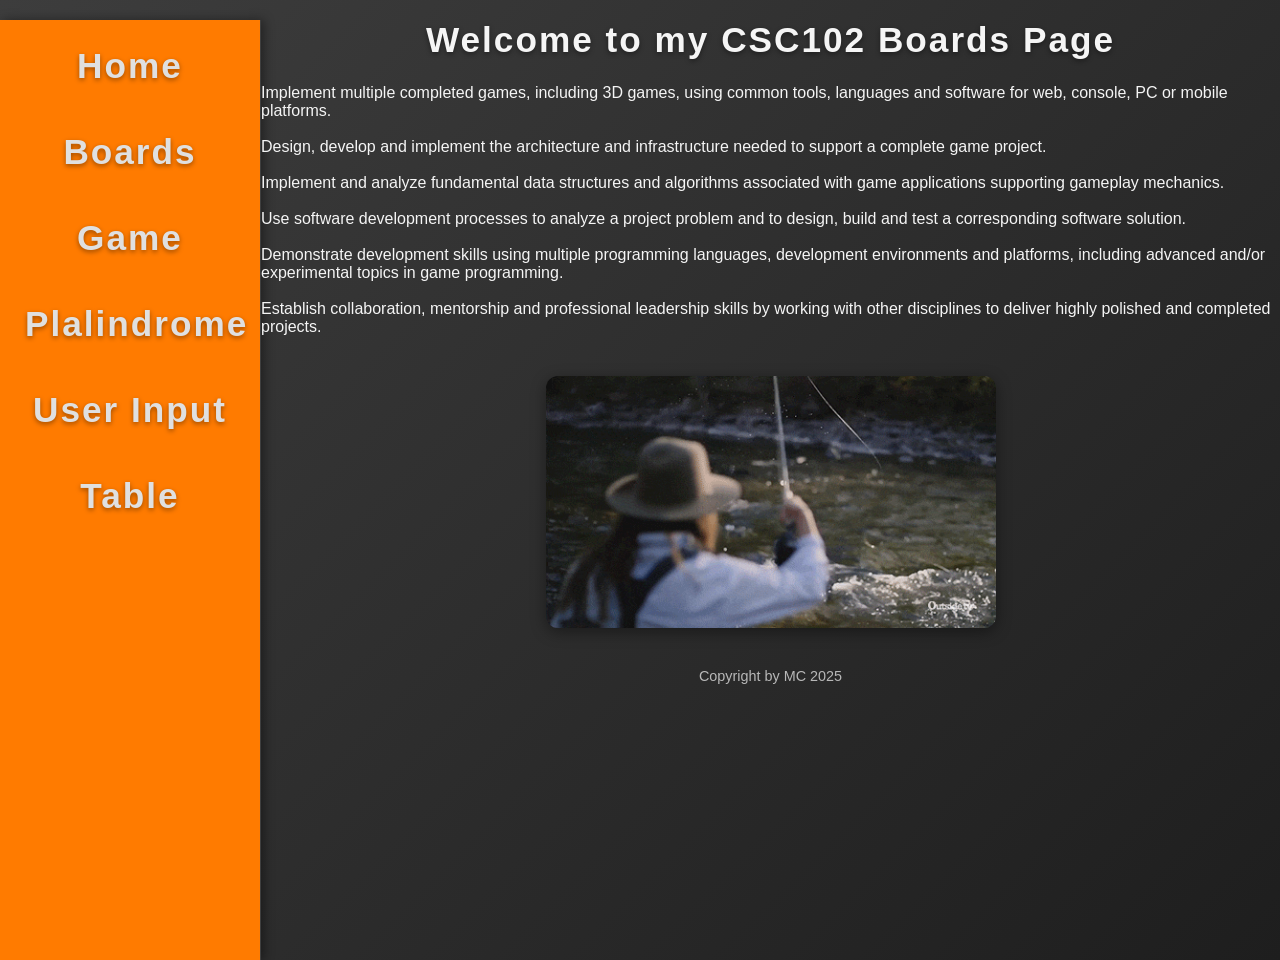
<file: boards.html>
<!--Matt Casteel, 12/11/25-->
<!-- DOCTYPE is the first tag  on the page, it tells the browser this is an HTML5 page-->
<!DOCTYPE html>
<!--html tag goes next-->
<html lang="en">
    <!--the head section has info for the browser and search engine-->
<head>
    <title>CSC 102 Boards Page</title>
    <!--add links to css file here -->
    <link rel="stylesheet" href="board.css"> 
</head>
<!-- the body section holds the text and images that we want to show the user -->
<body>
    <header>
    <h1>
        Welcome to my CSC102 Boards Page
        <!-- create nav section to hold the menu -->
     <nav>
         <a href="index.html">Home</a>
        <br>
        <a href="boards.html">Boards</a>
        <br>
        <a href="game.html">Game</a>
        <br>
        <a href="palindrome.html">Plalindrome</a>
        <br>
        <a href="userinput.html">User Input</a>
        <br>
        <a href="table.html">Table</a>
        <br>
    </nav>
    </h1>
    <!-- p is paragraph tag; has spacing by default -->
    <p>
        <ul>
        
         Implement multiple completed games, including 3D games, using common tools, languages and software for web, console, PC or
mobile platforms.
<br>
<br>
 Design, develop and implement the architecture and infrastructure needed to support a complete game project.
<br>
<br>
 Implement and analyze fundamental data structures and algorithms associated with game applications supporting gameplay
mechanics.
<br>
<br>
 Use software development processes to analyze a project problem and to design, build and test a corresponding software solution.
<br>
<br>
 Demonstrate development skills using multiple programming languages, development environments and platforms, including
advanced and/or experimental topics in game programming.
<br>
<br>
 Establish collaboration, mentorship and professional leadership skills by working with other disciplines to deliver highly polished and
completed projects.
        </ul>
         <!-- img is the image tag-->
        <img id="memeImage" src="Images/flyfishing2.gif">
    </p>
    <footer>
        <p>
            Copyright by MC 2025
        </p>
    </footer>
    
</body>
</html>
</file>
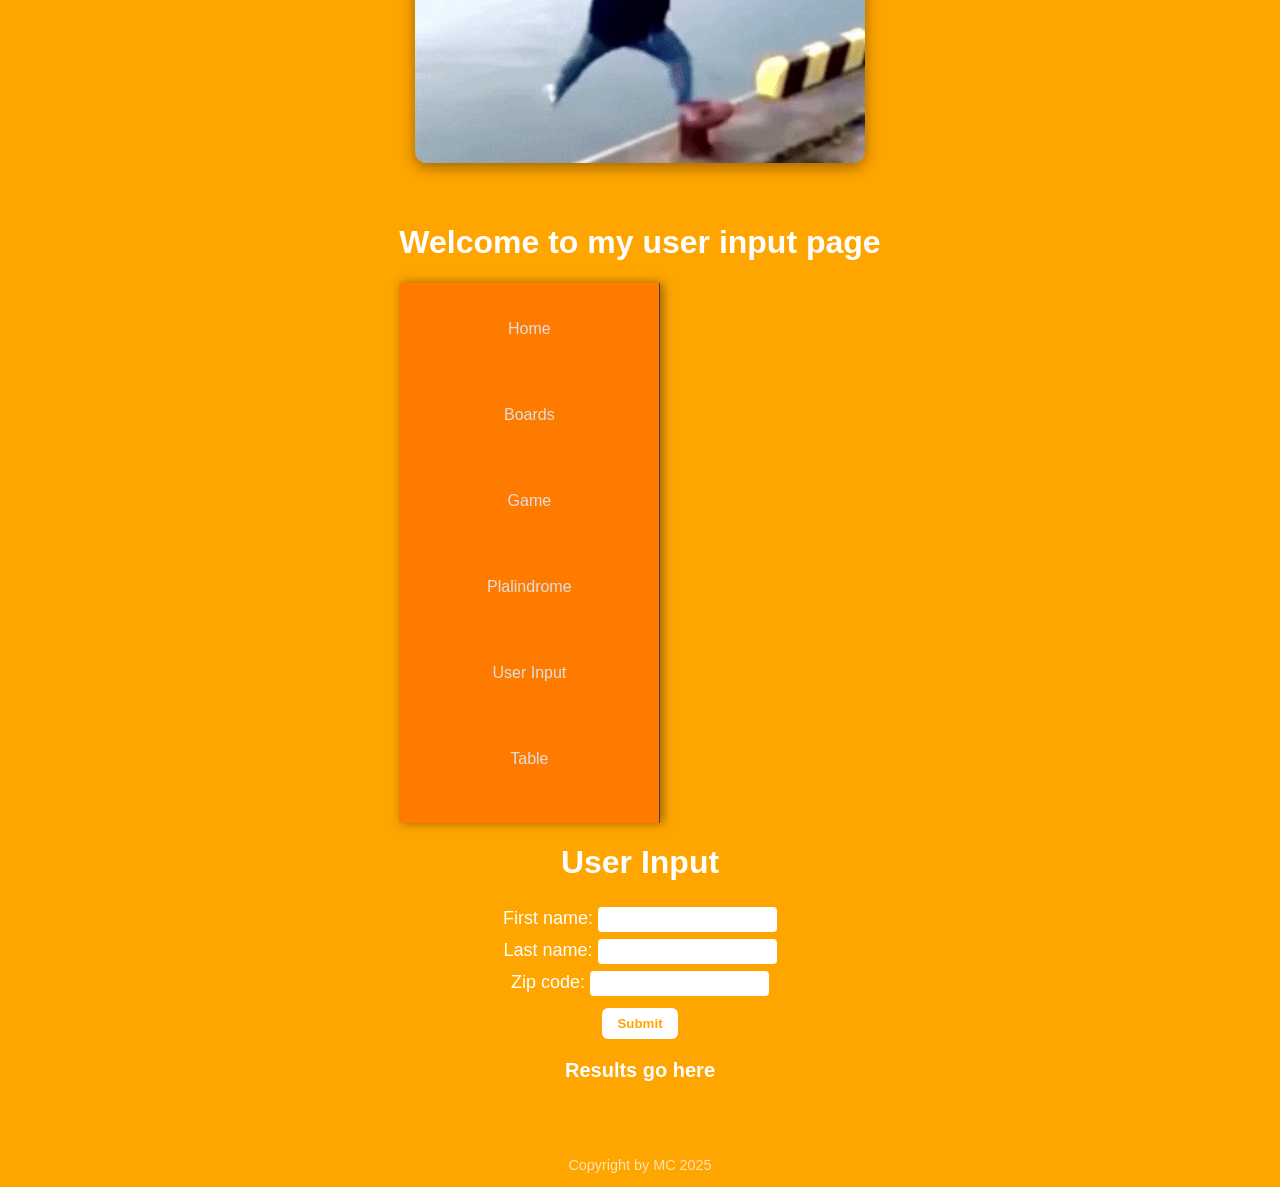
<file: userInput.html>
<!--Matt Casteel, 12/11/2025-->
<!-- DOCTYPE is the first tag  on the page, it tells the browser this is an HTML5 page-->
<!DOCTYPE html>
<!--html tag goes next-->
<html lang="en">
    <!--the head section has information for the browser and search engine-->
<head>
    <meta charset="UTF-8">
    <meta name="viewport" content="width=device-width, initial-scale=1.0">
    <script src="userInput.js"></script>
<link rel="stylesheet" href="strings.css">
    <title>User Input</title>
</head>
 <!--this section will have things like a menu or logo or page title-->
<body>
    <img id="memeImage" src="Images/fishing.gif">
    <header>
        <h1 id="heading"> Welcome to my user input page </h1>
        <!-- create nav section to hold the menu -->
    <nav>
         <a href="index.html">Home</a>
        <br>
        <a href="boards.html">Boards</a>
        <br>
        <a href="game.html">Game</a>
        <br>
        <a href="palindrome.html">Plalindrome</a>
        <br>
        <a href="userinput.html">User Input</a>
        <br>
        <a href="table.html">Table</a>
        <br>
    </nav>
    </header>
 
    <h1> User Input </h1>

    <form id = "stringForm" onsubmit= "return false">
        First name: <input type  = "text" id = "firstName"  required minlength="2"  maxlength="15"/>
        <br>
        Last name: <input  type  = "text" id = "lastName" required minlength="2" maxlength="15"/>
        <br>
        Zip code: <input type = "text" id = "zipCode" required  maxlength="5"/>
        <br>
        <input type = "submit" onclick ="strings()"/>
    </form>
    <p id = "results"> Results go here</p>
    
    <footer>
        <p>
            Copyright by MC 2025
        </p>
    </footer>
</body>
</html>
</file>
<file: board.css>
/*
declaration block:

selector{
    property : value;
    property2 : value;
}
*/

body{
    margin: 0;
    font-family: Arial, Helvetica, sans-serif;
    background: linear-gradient(135deg, #3d3d3d, #1e1e1e);
    color: #f5f5f5;
}

/* Navigation Sidebar */
nav{
    height: 100vh;
    width: 220px; 
    float: left;
    padding: 20px;
    background-color: #ff7b00;
    line-height: 35px;
    box-shadow: 3px 0 10px rgba(0,0,0,0.4);
    border-right: 1px solid #3f3f3f;
}

nav a{
    display: block;
    text-decoration: none;
    color: #e0e0e0;
    padding: 8px 5px;
    border-radius: 6px;
    transition: 0.2s;
}

nav a:hover{
    background-color: #444;
    color: white;
}

/* Header */
h1{
    text-align: center;
    margin-top: 20px;
    font-size: 2.2rem;
    letter-spacing: 2px;
    text-shadow: 0 2px 5px rgba(0,0,0,0.4);
}

/* Main Image */
#memeImage{
    display: block;
    margin: 40px auto;
    width: 450px;
    max-width: 90%;
    border-radius: 12px;
    box-shadow: 0 4px 15px rgba(0,0,0,0.4);
}

/* Footer */
footer{
    text-align: center;
    margin: 40px 0;
    font-size: 0.9rem;
    opacity: 0.7;
}
</file>
<file: strings.css>
body {
        background-color: orange;
        color: white;
        display: flex;
        flex-direction: column;
        justify-content: center;
        align-items: center;
        height: 100vh;
        margin: 0;
        font-family: Arial, sans-serif;
        text-align: center;
    }

    form {
        font-size: 18px;
        line-height: 2rem;
    }

    input[type="text"] {
        padding: 5px;
        border: none;
        border-radius: 4px;
    }

    input[type="submit"] {
        margin-top: 10px;
        padding: 8px 15px;
        border: whitesmoke;
        border-radius: 6px;
        background: white;
        color: orange;
        font-weight: bold;
        cursor: pointer;
    }

    #results {
        margin-top: 20px;
        font-size: 20px;
        font-weight: bold;
    }

    /* Navigation Sidebar */
nav{
    height: 500px;
    width: 220px; 
    float: left;
    padding: 20px;
    background-color: #ff7b00;
    line-height: 35px;
    box-shadow: 3px 0 10px rgba(0,0,0,0.4);
    border-right: 1px solid #3f3f3f;
}

nav a{
    display: block;
    text-decoration: none;
    color: #e0e0e0;
    padding: 8px 5px;
    border-radius: 6px;
    transition: 0.2s;
}

nav a:hover{
    background-color: #444;
    color: white;
}

/* Main Image */
#memeImage{
    display: block;
    margin: 40px auto;
    width: 450px;
    max-width: 90%;
    border-radius: 12px;
    box-shadow: 0 4px 15px rgba(0,0,0,0.4);
}

/* Footer */
footer{
    text-align: center;
    margin: 40px 0;
    font-size: 0.9rem;
    opacity: 0.7;
}
</file>
